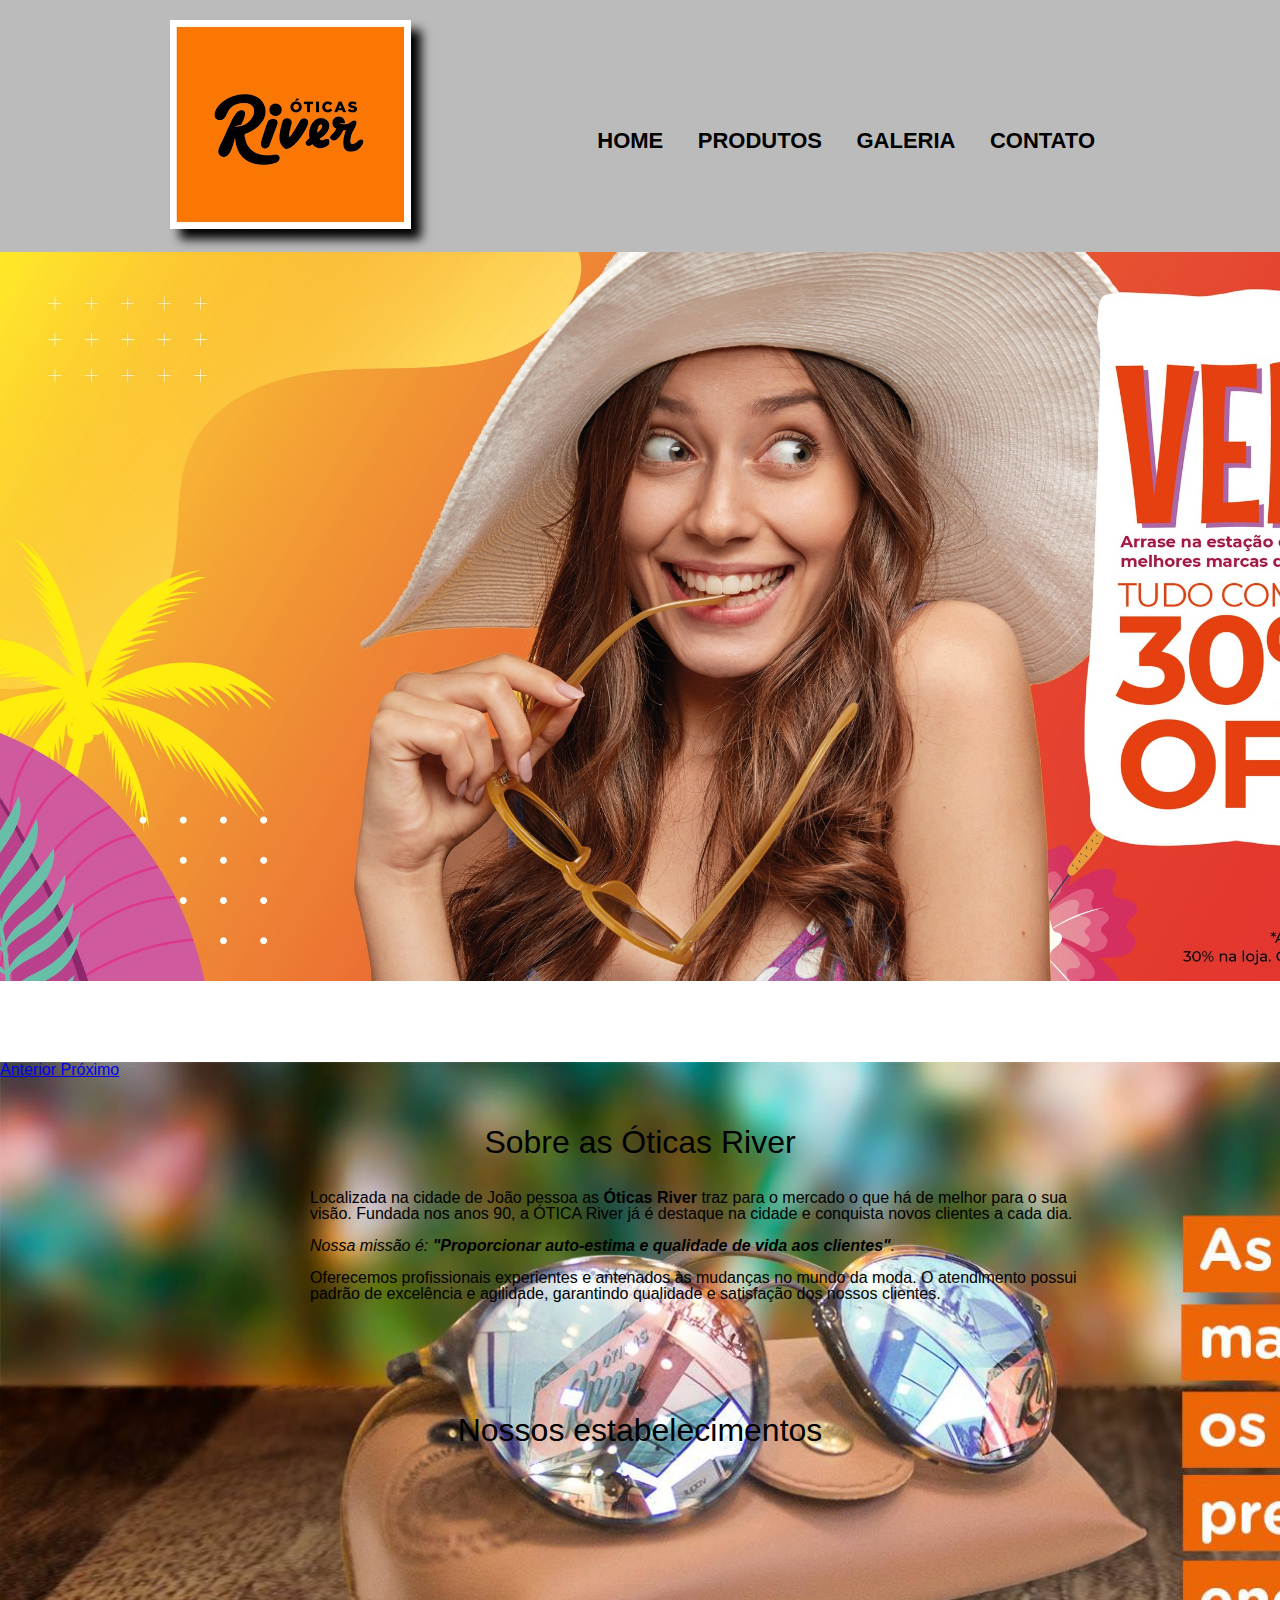
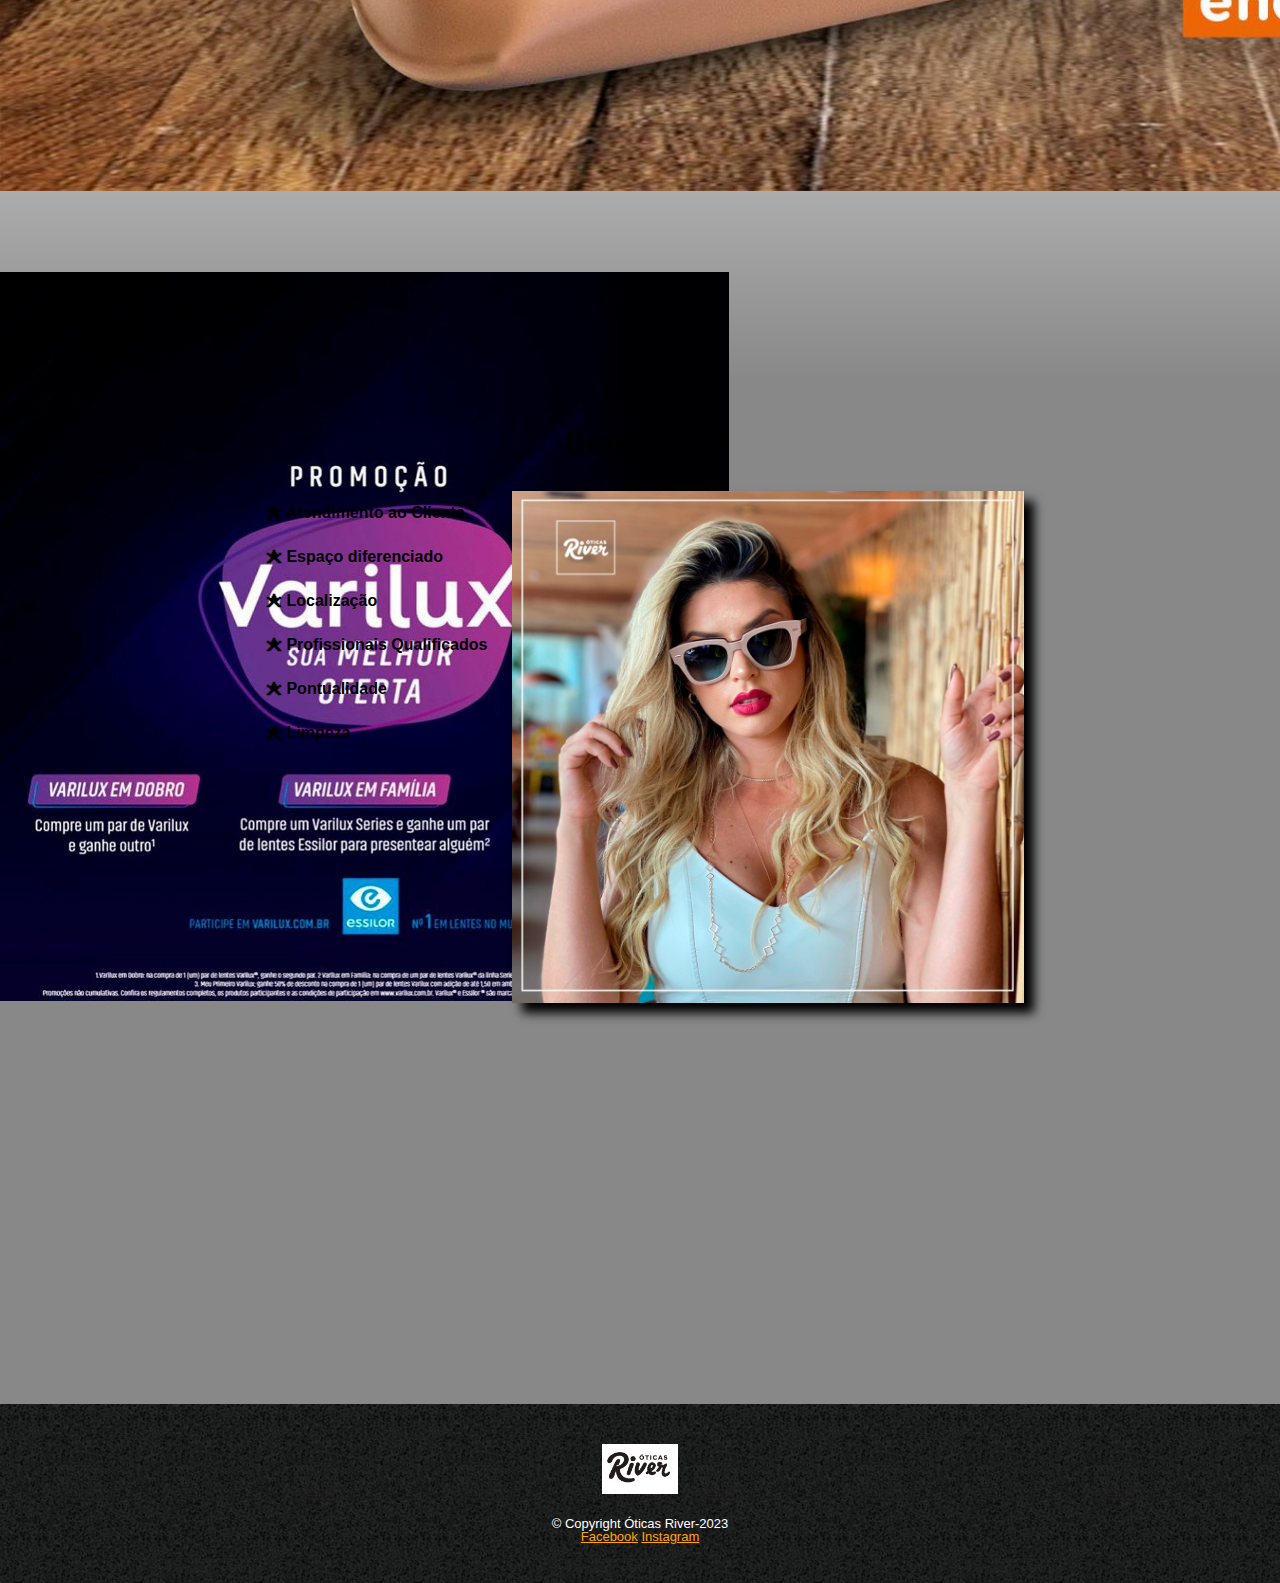
<file: index.html>
<!DOCTYPE html>
<html lang="pt-br">

    <head>
        <meta charset="UTF-8">
        <meta name="viewport" content="width=device-width, initial-scale=1, shrink-to-fit=no">
        <meta name="viewport" content="width = device-width">
        <title>Óticas River/Bootstrap</title>
        <link rel="stylesheet" href="https://stackpath.bootstrapcdn.com/bootstrap/4.1.3/css/bootstrap.min.css" integrity="sha384-MCw98/SFnGE8fJT3GXwEOngsV7Zt27NXFoaoApmYm81iuXoPkFOJwJ8ERdknLPMO" crossorigin="anonymous">
        <link rel="stylesheet" href="reset.css">
        <link rel="stylesheet" href="style.css">
        <link href="https: //fonts.googleapis.com/css2?family= Montserrat & display = swap" rel="stylesheet">
    </head>
    <body>

        <header>
            <div class="caixa">
                <h1><img id="logo"  class="logo" src="img/logo river.png"></h1>
                <nav>
                    <ul>
                        <li><a href="index.html">Home</a></li>
                        <li><a href="produtos.html">Produtos</a></li>
                        <li><a href="galeria.html">Galeria</a></li>
                        <li><a href="contato.html">Contato</a></li>
                    </ul>
                </nav>

        </header>
        <div class="container-fluid">
        <div id="carouselExampleIndicators" class="carousel slide" data-ride="carousel">
            <ol class="carousel-indicators">
              <li data-target="#carouselExampleIndicators" data-slide-to="0" class="active"></li>
              <li data-target="#carouselExampleIndicators" data-slide-to="1"></li>
              <li data-target="#carouselExampleIndicators" data-slide-to="2"></li>
            </ol>
            <div class="carousel-inner">
              <div class="carousel-item active">
                <img class="d-block w-100" style="height: 90%;" src="img/banner.png" alt="Primeiro Slide">
              </div>
              <div class="carousel-item">
                <img class="d-block w-100" style="height: 90%;" src="img/banner02.png" alt="Segundo Slide">
              </div>
              <div class="carousel-item">
                <img class="d-block w-100" style="height: 90%;" src="img/varirluxpromo.png" alt="Terceiro Slide">
              </div>
            </div>
            <a class="carousel-control-prev" href="#carouselExampleIndicators" role="button" data-slide="prev">
              <span class="carousel-control-prev-icon" aria-hidden="true"></span>
              <span class="sr-only">Anterior</span>
            </a>
            <a class="carousel-control-next" href="#carouselExampleIndicators" role="button" data-slide="next">
              <span class="carousel-control-next-icon" aria-hidden="true"></span>
              <span class="sr-only">Próximo</span>
            </a>
          </div>
        </div>
        <main>

            <section class="principal">
                <h2 class="titulo-principal">Sobre as Óticas River</h2>

                <img class="utensilios"    src="img/utencilio02.png" alt="Utencilios óculos .">

                <p>Localizada na cidade de João pessoa as <strong>Óticas River</strong> traz para o mercado o que há de melhor para o sua visão. Fundada nos anos 90, a ÓTICA River já é destaque na cidade e conquista novos clientes a cada dia.</p>

                <p id="missao"><em> Nossa missão é: <strong>"Proporcionar auto-estima e qualidade de vida aos clientes"</strong>. </em></p>

                <p>Oferecemos profissionais experientes e antenados às mudanças no mundo da moda. O atendimento possui padrão de excelência e agilidade, garantindo qualidade e satisfação dos nossos clientes.</p>
            </section>

            <section class="mapa">
                <h3 class="titulo-principal">Nossos estabelecimentos</h3>

            <div class="mapa-conteudo">   
                <iframe src="https://www.google.com/maps/embed?pb=!1m16!1m12!1m3!1d63341.094804264125!2d-34.93508522996293!3d-7.146983511888946!2m3!1f0!2f0!3f0!3m2!1i1024!2i768!4f13.1!2m1!1sotica%20river%20joao%20pessoa!5e0!3m2!1spt-BR!2sbr!4v1673527005105!5m2!1spt-BR!2sbr" width="900" height="450" style="border:0;" allowfullscreen="" loading="lazy" referrerpolicy="no-referrer-when-downgrade"></iframe>
            </div>    
            </section>

            <section class="beneficios">
                <h3 class="titulo-principal">Benefícios</h3>
                <div class="conteudo-beneficios">
                    <ul class="lista-beneficios">
                        <li class="itens"> Atendimento ao Cliente </li>
                        <li class="itens"> Espaço diferenciado </li>
                        <li class="itens"> Localização </li>
                        <li class="itens"> Profissionais Qualificados </li>
                        <li class="itens"> Pontualidade </li>
                        <li class="itens"> Limpeza </li>
                    </ul><img src="img/beneficios.jpg" class="imagem-beneficios">
                </div>

                <div class="video">
                    <iframe width="560" height="315" src="https://www.youtube.com/embed/qISv4FUjE84" title="YouTube video player" frameborder="0" allow="accelerometer; autoplay; clipboard-write; encrypted-media; gyroscope; picture-in-picture; web-share" allowfullscreen></iframe>
                </div>
            </section>
        </main>
        <footer>
            <img class="logobranco" src="img/oticas river-logo branco.png">
            <p class="copyright">&copy; Copyright Óticas River-2023<br/>
            <a href="https://pt-br.facebook.com/oticasriver/">Facebook</a>
            <a href="https://www.instagram.com/oticasriver/">Instagram</a></p>
        </footer>
        </div> 
        <script src="https://code.jquery.com/jquery-3.3.1.slim.min.js" integrity="sha384-q8i/X+965DzO0rT7abK41JStQIAqVgRVzpbzo5smXKp4YfRvH+8abtTE1Pi6jizo" crossorigin="anonymous"></script>
        <script src="https://cdnjs.cloudflare.com/ajax/libs/popper.js/1.14.3/umd/popper.min.js" integrity="sha384-ZMP7rVo3mIykV+2+9J3UJ46jBk0WLaUAdn689aCwoqbBJiSnjAK/l8WvCWPIPm49" crossorigin="anonymous"></script>
        <script src="https://stackpath.bootstrapcdn.com/bootstrap/4.1.3/js/bootstrap.min.js" integrity="sha384-ChfqqxuZUCnJSK3+MXmPNIyE6ZbWh2IMqE241rYiqJxyMiZ6OW/JmZQ5stwEULTy" crossorigin="anonymous"></script>
    </body>
</html>
</file>
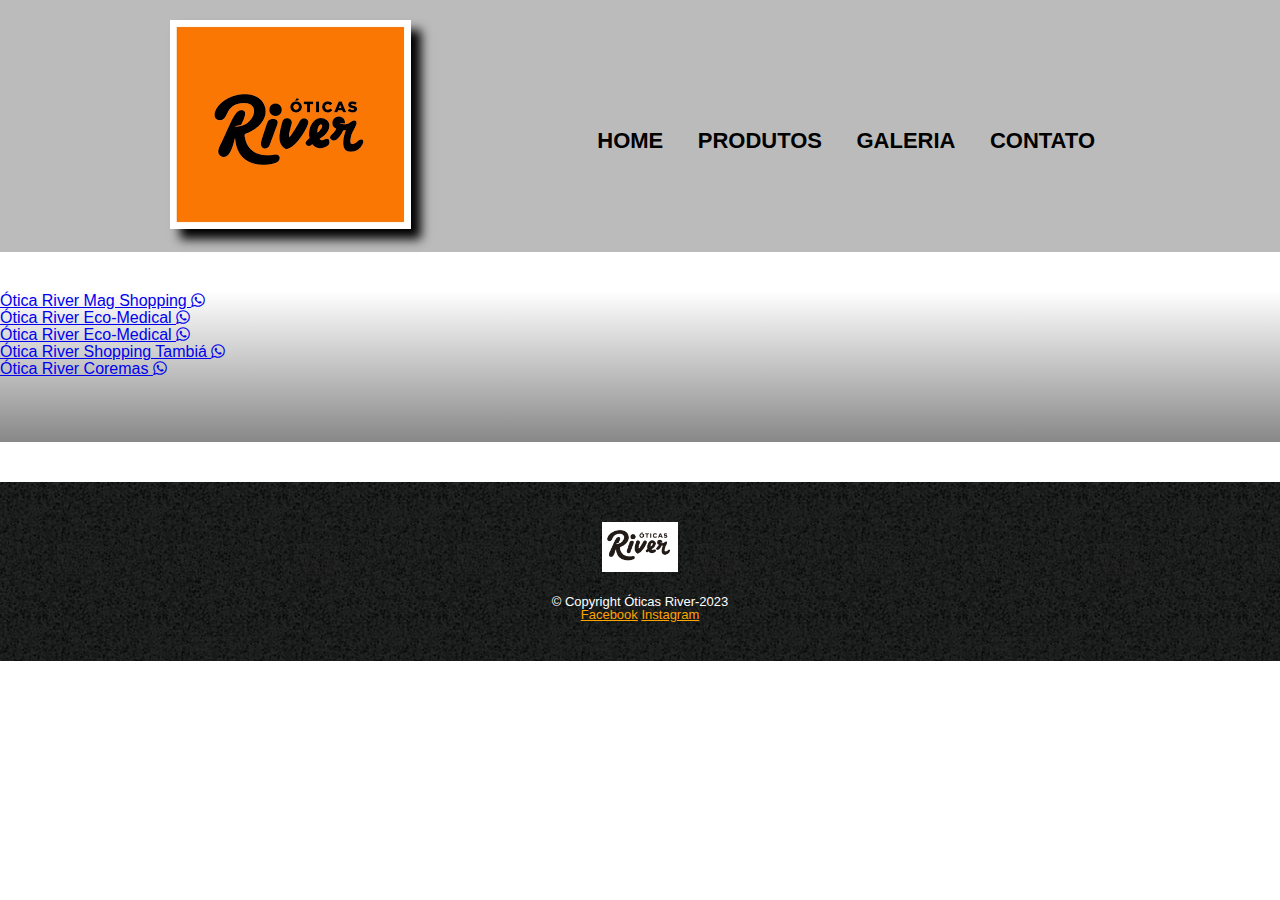
<file: contato.html>
<!DOCTYPE html>
<html lang="pt-br">

    <head>
        <meta charset="UTF-8">
        <meta name="viewport" content="width = device-width">
        <title>Óticas River/Bootstrap</title>

        <link rel="stylesheet" href="reset.css">
        <link rel="stylesheet" href="style.css">
        <link rel="stylesheet" href="https://cdnjs.cloudflare.com/ajax/libs/font-awesome/4.5.0/css/font-awesome.min.css">
    </head>

    <body>
        <header>
            <div class="caixa">
                <h1><img id="logo" class="logo" src="img/logo river.png" alt="Logo da river"></h1>
                <nav>
                    <ul>
                        <li><a href="index.html">Home</a></li>
                        <li><a href="produtos.html">Produtos</a></li>
                        <li><a href="galeria.html">Galeria</a></li>
                        <li><a href="contato.html">Contato</a></li>  
                    </ul>
                </nav>
            </div>
        </header>

        <main>

            <form>
                <ul>
                  <li clss="whatsapp">  
                    <a  href="https://web.whatsapp.com/send?phone=5583986842881" target="_blank">
                        <strong>Ótica River Mag Shopping </strong>
                        <i class="fa fa-whatsapp"></i>
                    </a>
                  </li>

                  <li clss="whatsapp">
                    <a  href="https://web.whatsapp.com/send?phone=5583986842881" target="_blank">
                        <strong>Ótica River Eco-Medical </strong>
                        <i class="fa fa-whatsapp"></i>
                    </a>
                  </li>

                  <li clss="whatsapp">
                    <a  href="https://web.whatsapp.com/send?phone=5583986842881" target="_blank">
                        <strong>Ótica River Eco-Medical </strong>
                        <i class="fa fa-whatsapp"></i>
                    </a>
                  </li>

                  <li clss="whatsapp">
                    <a  href="https://web.whatsapp.com/send?phone=5583986842881" target="_blank">
                        <strong>Ótica River Shopping Tambiá </strong>
                        <i class="fa fa-whatsapp"></i>
                    </a>
                  </li>

                  <li clss="whatsapp">
                    <a  href="https://web.whatsapp.com/send?phone=5583986842881" target="_blank">
                        <strong>Ótica River Coremas </strong>
                        <i class="fa fa-whatsapp"></i>
                    </a>
                  </li>
                </ul>
            </form>

        </main>

        <footer>
            <img class="logobranco" src="img/oticas river-logo branco.png">
            <p class="copyright">&copy;  Copyright Óticas River-2023<br/>
                <a href="https://pt-br.facebook.com/oticasriver/">Facebook</a>
                <a href="https://www.instagram.com/oticasriver/">Instagram</a></p>
        </footer>
    </body>
</html>
</file>
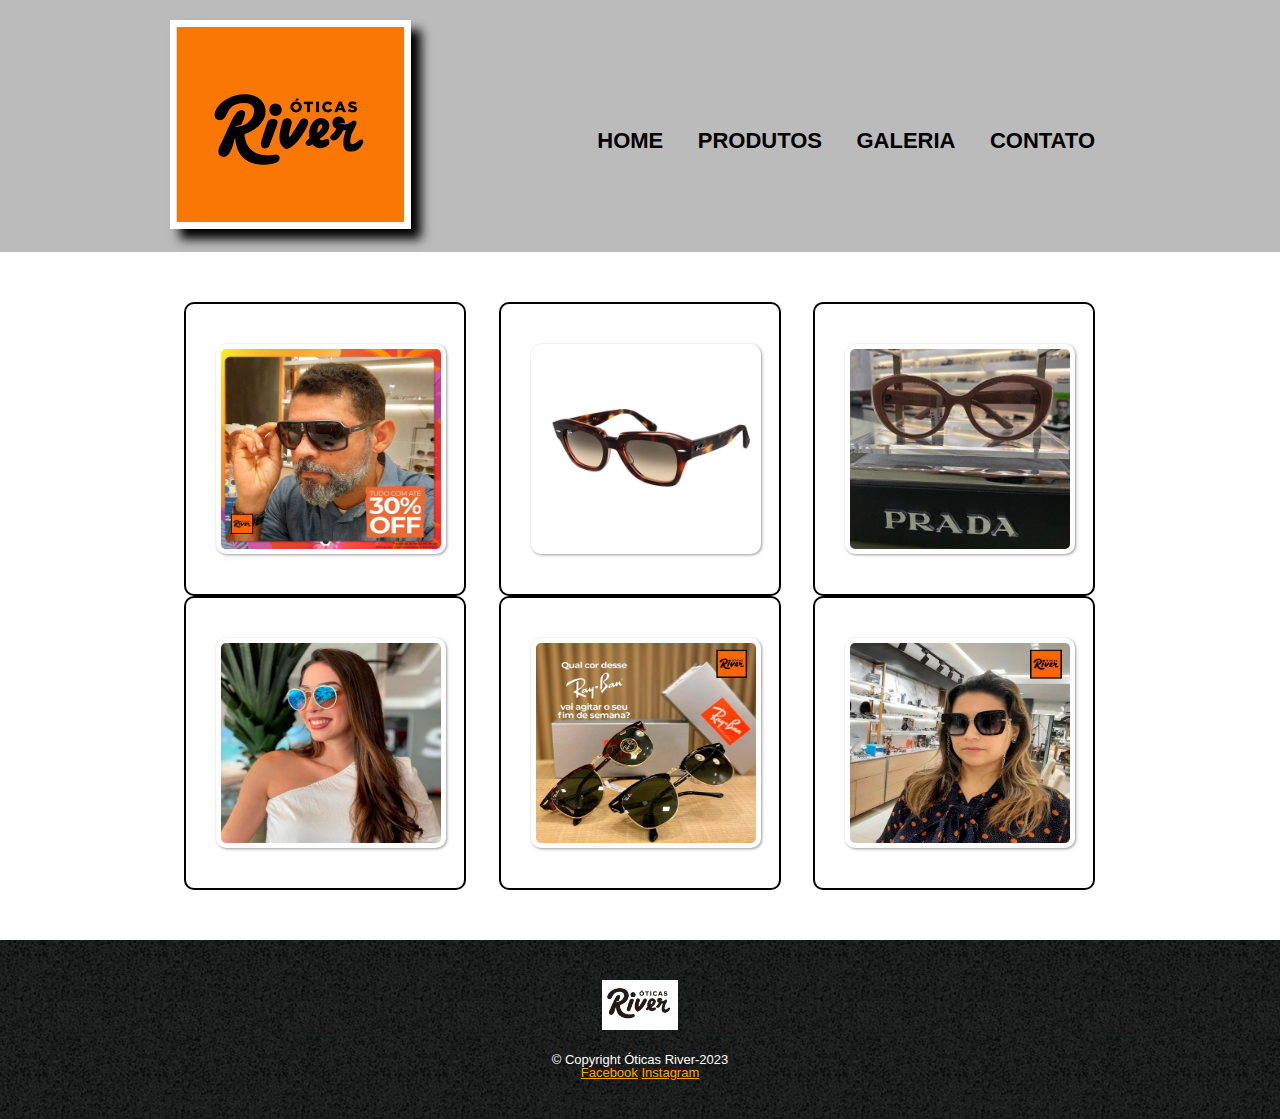
<file: galeria.html>
<!DOCTYPE html>
<html lang="pt-br">
    <head>
        <meta charset="UTF-8">
        <meta name="viewport" content="width = device-width">
        <title>Óticas River/Bootstrap</title>
        <link rel="stylesheet" href="reset.css">
        <link rel="stylesheet" href="style.css">
        <link href="https: //fonts.googleapis.com/css2?family= Montserrat & display = swap" rel="stylesheet">
    </head>
    <body>
        <header>
            <div class="caixa">
                <h1><img id="logo"  class="logo" src="img/logo river.png"></h1>
                <nav>
                    <ul>
                        <li><a href="index.html">Home</a></li>
                        <li><a href="produtos.html">Produtos</a></li>
                        <li><a href="galeria.html">Galeria</a></li>
                        <li><a href="contato.html">Contato</a></li>
                    </ul>
                </nav>
            </div>
        </header>
        <main>
            <ul class="produtos">
                <li>
                    <img class="galeria-img" src="img/foto01.png">   
                </li>
                <li>
                    <img class="galeria-img" src="img/oculos-solar.png">
                </li>
                <li> 
                    <img class="galeria-img" src="img/foto02.png"> 
                </li>

                <li>
                    <img class="galeria-img" src="img/foto03.png">
                </li>
                <li>
                    <img class="galeria-img" src="img/foto06.png">
                </li>
                <li>
                    <img class="galeria-img" src="img/foto05.png">
                </li>
            </ul>
        </main>
        <footer>
            <img class="logobranco" src="img/oticas river-logo branco.png">
            <p class="copyright">&copy; Copyright Óticas River-2023<br/>
            <a href="https://pt-br.facebook.com/oticasriver/">Facebook</a>
            <a href="https://www.instagram.com/oticasriver/">Instagram</a></p>
        </footer>
        
    </body>
</html>
</file>
<file: style.css>
body{
    font-family: 'Montserrat', sans-serif;
}

/*stilo carousel bootstrap*/
.container-fluid{
    padding: 0;
}
#carouselExampleIndicators .carousel-inner, #carouselExampleIndicators .carousel-item{
    height: 90vh;
}



/*fim do stilo carousel bootstrap */

header{
   background:#BBBBBB; 
   padding: 20px 0;
}

.caixa{
    position: relative;
    width: 940px;
    margin: 0 auto; 
}

.logo{
    opacity:1;
     transition: 400ms;
     box-shadow: 10px 10px 10px #000000
 }

nav {
    position: absolute;
    top:110px;
    right: 0;
}

nav li{
    display: inline;
    margin: 00015px;
     
}

nav a{
    text-transform: uppercase;
    color: #000000;
    font-weight: bold;
    font-size: 22px;
    text-decoration: none;

}

nav a:hover{
    color: #c78c19;
    text-decoration:none;
}

.galeria-img{
    float: left;
    width: 200px;
    height: 200px;
    margin: 10px;
    border: 5px solid #ffffff;
    width: 220px;
    background-color: #ffffff;
    box-shadow: 1px 1px 3px rgba(0,0,0,.4);
    border-radius: 10px;
    -webkit-transition: all 0.5s ease-in;
}

.galeria-img:hover{
    -webkit-transform: scale(1.5); 
}

.produtos{
    width: 940px;
    margin:0 auto;
    padding: 50px 0;
}

.produto-img{
    float: left;
    width: 200px;
    height: 200px;
    margin: 10px;
    border: 5px solid #ffffff;
    width: 220px;
    background-color: #ffffff;
    box-shadow: 1px 1px 3px rgba(0,0,0,.4);
   
}

.produtos li{
    display: inline-block;
    text-align: center;
    width: 30%;
    vertical-align: top;
    margin: 0 1.5%;
    padding: 30px 20px;
    box-sizing: border-box;
    border: 2px solid #000000;
    border-radius: 10px; 
}

.produtos li:hover{
    border-color: #c78c19;
}

.produtos li:hover h2{
    font-size: 35px;
}

.produtos li:active{
    border-color: #088c19;
}

.produtos h2{
    font-size: 30px;
    font-weight: bold;

}

.produto-descricao{
    font-size: 18px;
}

footer{
    text-align: center;
    background: url("img/bg.jpg");
    padding: 40px 0;
}

footer a{
    color:orange;
}

.logobranco{
    height: 50px;
}
.copyright{
    color: #ffffff;
    font-size: 13px;
    margin: 20px 0 0;
}

form{
    height: 150px;
    margin: 40px 0;
    background: linear-gradient(#FEFEFE, #888888);
}

.checkbox{
    margin: 20px 190px;
}

thead{
    background: #555555;

    color: white;
    font-weight: bold;
}

td , th{
    border: 1px solid#000000;
    padding: 8px 15px;
}
/* css da página inicial*/
.banner{
    width: 100%;
    height: 700px;
}

.titulo-principal{
    text-align: center;
    font-size: 2em;
    margin: 0 0 1em;
    clear: left;
}

.principal{
    padding: 3em 0;
    background: #FEFEFE;
    width: 940px;
    margin: 0 auto;
}

.principal p{
    margin: 0 0 1em;
}

.principal strong{
    font-weight: bold;
}

.principal em{
    font-style: italic;
}

.utensilios{
    width: 120px;
    float: left;
    margin: 0 20px 20px 0;
}

.mapa{
    padding: 3em 0; 
    background: linear-gradient(#FEFEFE, #888888);
}

.mapa-conteudo{
    width: 940px;
    margin: 0 auto;
} 

.mapa p{
    margin: 0 0 2em;
    text-align: center;
}


.beneficios{
   padding: 3em 0; 
   background: #888888;
}

.conteudos-beneficios{
    width: 640px;
    margin:0 auto;
}

.lista-beneficios{
    width:40%;
    display: inline-block;
    vertical-align: top;
}

.itens {
    line-height: 1.5;
    padding:10px;
    margin-left:50%;
    line-height: 1.5;
    font-weight: bold
}

.itens:before{
    content: " 🟊";
}

.imagem-beneficios{
    width:40%;
    opacity:1;
    transition: 400ms;
    box-shadow: 10px 10px 10px #000000;
}

.imagem-beneficios:hover{
    opacity: 0.3;
}

.video{
    width:560px;
    margin: 1em auto;
}



@media only screen and (max-device-width: 900px){
/* responsividade do home*/
    header{
        width: 900px;
    }
    .caixa, .principal, .conteudos-beneficios, .mapa-conteudo{
      width:900px;
    }

    .container-fluid{
        width: 900px;
    }


    .logo{
        margin:20px;
      }

      nav{
        position:absolute;
      }
 
    .beneficios{
        width: 900px;
    }

    .imagem-beneficios{
        width:55%;
    }

    .itens{
        margin:10px
        }
     
 
    .produtos{
     width:100%;
    }
    .produtos li, .produtos h2, .produto-descricao{
         display: block;
         width: 100%;
    }
    .input-padrao{
         display:block;
         padding:15px 25px;
         margin:10px 5px 20px;
         width:85%;
    }

   .enviar{
         width:100%
    }

    table{
        width:100%;
    }

    .mapa{
        width:900px;
    }
    .video{
        margin:150px;
        padding:5px;
        }
        footer{
            width:900px;
        }
    /*fim da responsividade do home*/

    .produtos li{
        width:890px;
        height:500px;
        
    }
        .produto-img{
        width:300px;
        height:350px;
        padding:20px;
        
    }
    .galeria-img{
        width:600px ;
        height:370px ;
       margin-left: 100px;
    }

    form{
        width:500px;
        margin-left:200px;
    }
    
}
</file>
